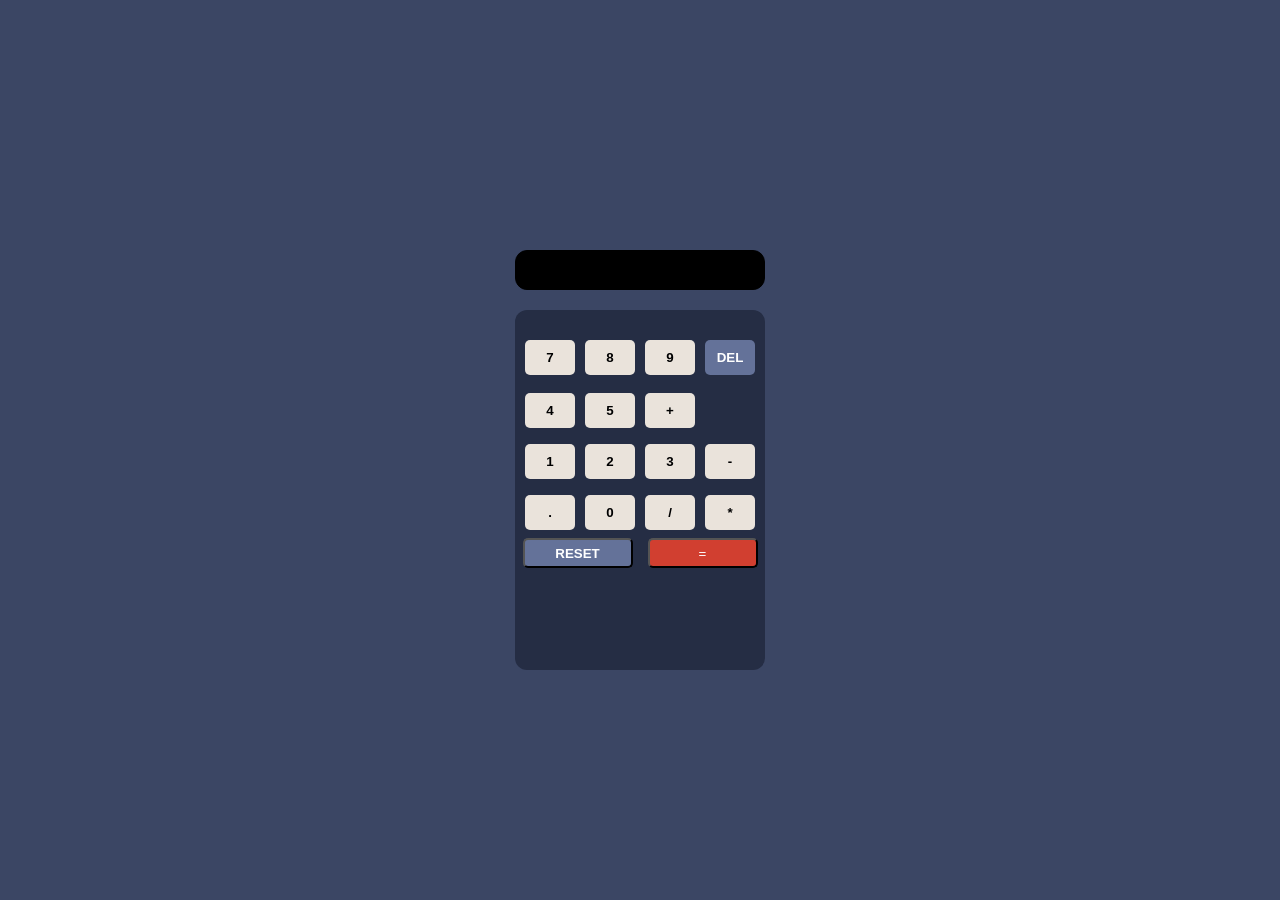
<file: miniProject/calc.html>
<!DOCTYPE html>
<html lang="en">
  <head>
    <meta charset="UTF-8" />
    <meta name="viewport" content="width=device-width, initial-scale=1.0" />
    <title>Calculator</title>
    <link rel="stylesheet" href="./calc.css">
  </head>
  <body>
    <div class="mainContainer">
      <div class="input-field">
        <input type="text" id="numInput" readonly />
      </div>
      <div class="calculator">
        <div class="btnfirst-field">
          <input type="button" value="7" class="btn-class" />
          <input type="button" value="8" class="btn-class" />
          <input type="button" value="9" class="btn-class" />
          <input type="button" value="DEL" class="btn-class" />
        </div>
        <div class="btnsecond-field">
          <input type="button" value="4" class="btn-class" />
          <input type="button" value="5" class="btn-class" />
          <input type="button" value="+" class="btn-class" />
          <div class="empty-space"></div>
        </div>
        <div class="btnthird-field">
          <input type="button" value="1" class="btn-class" />
          <input type="button" value="2" class="btn-class" />
          <input type="button" value="3" class="btn-class" />
          <input type="button" value="-" class="btn-class" />
        </div>
        <div class="btnfourth-field">
          <input type="button" value="." class="btn-class" />
          <input type="button" value="0" class="btn-class" />
          <input type="button" value="/" class="btn-class" />
          <input type="button" value="*" class="btn-class" />
        </div>
        <div class="OperationBtn">
          <input type="button" value="RESET" class="calBtnRes" />
          <input type="button" value="=" class="calBtnEqual" />
        </div>
      </div>
    </div>
    <script src="calc.js"></script>
  </body>
</html>
</file>
<file: miniProject/calc.css>
*{
    margin: 0;
    padding: 0;
    box-sizing: border-box;
}
.mainContainer{
   
    display: flex;
    flex-direction: column;
    justify-content: center;
    align-items: center;
    background-color: #3B4664;
    width: 100%;
    height: 100vh;
    
}   
.calculator{
    background-color: #252D44;
    width: 250px;
    height: 40vh;
    border-radius:12px;

}

.input-field{
    
padding: 20px 10px;
}
.input-field>input{
    padding: 10px 15px;
    border-radius:12px;
    border: 1px solid black;
    width: 250px;
    background-color: black;
    color: white;
    font-size: medium;
    font-weight: bold;
    font-family: 'Segoe UI', Tahoma, Geneva, Verdana, sans-serif;
    text-align: end;
    outline: none;
}
.input-field>input:hover{
    
    
}

.btnfirst-field{
    padding: 30px 10px 10px 10px;
    display: flex;
    flex-direction: row;
    justify-content: space-between;
   

}
.btnsecond-field{
    padding: 8px 10px;
    display: flex;
    flex-direction: row;
    justify-content: space-between;
    gap: 10px;
   
}
.btnsecond-field .empty-space {
    flex-grow: 1;  /* This will take the remaining space and push the last button to the right */
}
.btnthird-field{
    padding:8px 10px;
     display: flex;
    flex-direction: row;
    justify-content: space-between;
    
    

}
.btnfourth-field{
    padding: 8px 10px; 
    display: flex;
    flex-direction: row;
    justify-content: space-between;
   
    

}
.btn-class{
    width: 50px;
    height: 35px;
    background-color:#EAE3DB;
    color: black;
    font-weight: bold;
    font-family:'Segoe UI', Tahoma, Geneva, Verdana, sans-serif;
    border-radius: 5px;
    border: none;
    cursor: pointer;
    
}
.btn-class[value="DEL"]{
    background-color: #647299;
    color: white;
}
.btn-class:hover{
   background-color: lightblue;
    transform:scale(1.1);
}


.OperationBtn{
    display: flex;
    flex-direction: row;
    justify-content: space-around;

}
.calBtnRes{
    width: 110px;
    height: 30px;
    background-color: #647299;
    border-radius: 5px;
    text-align: center;
    display: flex;
    flex-direction: column;
    position: relative;
    color: white;
    font-weight: bold;
    font-family:'Segoe UI', Tahoma, Geneva, Verdana, sans-serif;
    cursor: pointer;


}
.calBtnEqual{
    width: 110px;
    height: 30px;
    background-color: #D13F30;
    border-radius: 5px;
    text-align: center;
    color: white;
    cursor: pointer;


}
.calBtnRes:hover{
    border:white;
    transform:scale(1.1);
}
.calBtnEqual:hover{
    border:white;
    transform:scale(1.1);
}
</file>
